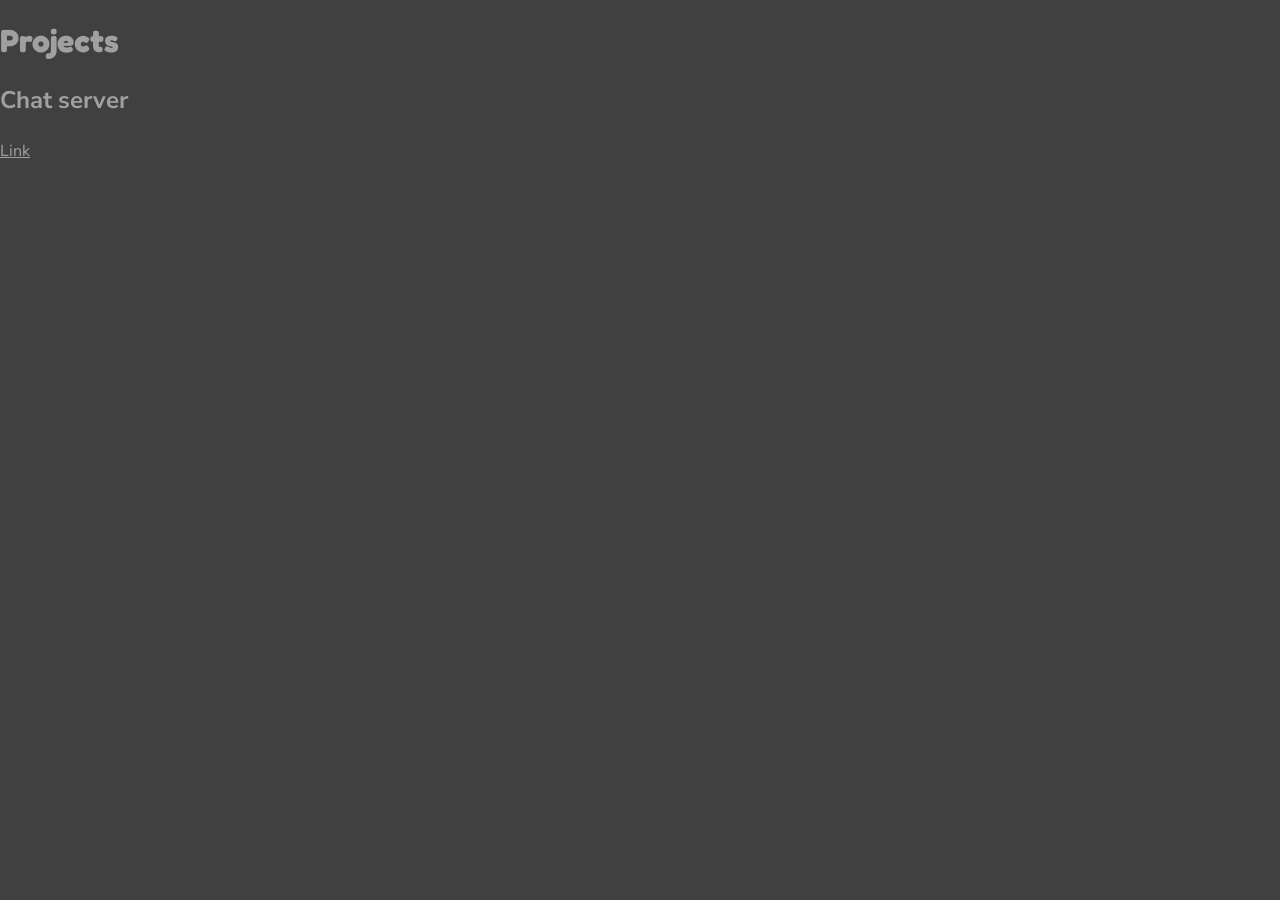
<file: index.html>
<!DOCTYPE html>
<html>
    <head>
        <meta charset="UTF-8">
        <meta name="viewport" content="width=device-width, initial-scale=1.0">
        <link href="/style.css" rel="stylesheet">
        <title>Main Page</title>
    </head>
    <body>
        <h1 id="projects">Projects</h1>
        <h3 id="chatServer" class="subTitles">Chat server</h3>
        <a href="/Chat-server/client/index.html" class="links">Link</a>
    </body>
</html>
</file>
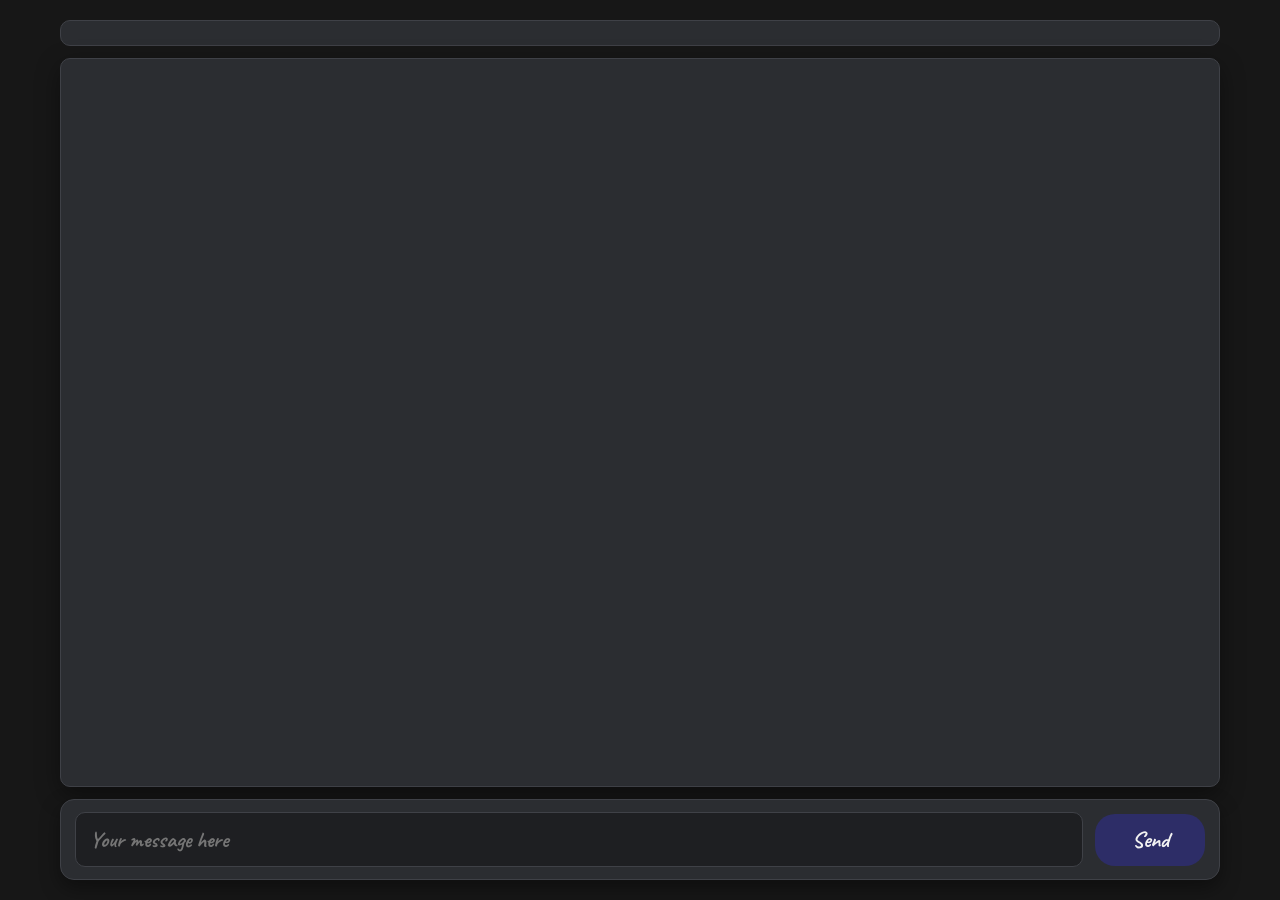
<file: Chat-server/client/index.html>
<!DOCTYPE html>
<html lang="en">
<head>
  <meta charset="UTF-8">
  <meta name="viewport" content="width=device-width, initial-scale=1">
  <title>Chat</title>
  <link rel="preconnect" href="https://fonts.googleapis.com">
  <link rel="preconnect" href="https://fonts.gstatic.com" crossorigin>
  <link href="https://fonts.googleapis.com/css2?family=Caveat:wght@400..700&display=swap" rel="stylesheet">
  <link rel="stylesheet" href="./style.css">
</head>
<body>
    <header id="chats"></header>
    <main id="chatBody"></main>
    <div id="message">
        <input id="messageInput" class="message" type="text" placeholder="Your message here">
        <button id="send" class="message" type="button">Send</button>
    </div>
    <script src="script.js"></script>
</body>
</html>
</file>
<file: style.css>
@import url('https://fonts.googleapis.com/css2?family=Fredoka:wght@400;600&family=Nunito+Sans:wght@400;600&display=swap');
:root{
    width: 100vw;
}
body{
    font-family: 'Nunito Sans', sans-serif;
    margin: 0;
    padding: 0;
    background-color: #404040;
}

#projects{
    font-family: 'Fredoka', sans-serif;
    text-align: left;
    font-size: 32px;
    color: #A0A0A0;
}

.subTitles{
    font-size: 24px;
    color: #A0A0A0;
}

.links{
    font-size: 16px;
    color: #A0A0A0;
}
</file>
<file: Chat-server/client/style.css>
:root {
  --bg: #171717;
  --panel: #2b2d31;
  --panel-alt: #232428;
  --panel-soft: #1e1f22;
  --border: #3f4147;
  --text: #f2f2f2;
  --text-soft: #dbdee1;
  --muted: #b5bac1;
  --accent: #058080;
  --accent-strong: #2d2d67;
  --shadow: #00000064;
  --messageBorderColor: #2b2b3d;
}

* {
  box-sizing: border-box;
}

html, body {
  margin: 0;
  margin-left: 20px;
  margin-right: 20px;
  height: 100%;
  font-family: "Caveat", cursive;
  font-optical-sizing: auto;
  font-weight: 700;
  font-style: normal;
  letter-spacing: 10px;
  background: var(--bg);
  color: var(--text);
}

button,
input {
  font: inherit;
}

body {
  min-height: 100vh;
  padding: 20px;
  display: flex;
  flex-direction: column;
  gap: 12px;

}

#chats {
  flex: 0 0 auto;
  padding: 12px 16px;
  border: 1px solid var(--border);
  border-radius: 10px;
  background: var(--panel);
  color: var(--text);
  font-size: 1.5rem;
  font-weight: 700;
  text-align: center;
  letter-spacing: 0.01em;
}

#chatBody {
  flex: 1;
  min-height: 0;
  overflow-y: auto;
  padding: 18px;
  border: 1px solid var(--border);
  border-radius: 10px;
  background: var(--panel);
  box-shadow: 0 8px 24px var(--shadow);
  scrollbar-color: #4b4d55 transparent;
  scrollbar-width: thin;
}

#message {
  display: flex;
  align-items: center;
  gap: 12px;
  padding: 12px 14px;
  border: 1px solid var(--border);
  border-radius: 14px;
  background: var(--panel);
  box-shadow: 0 8px 20px var(--shadow);
}

#messageInput {
  flex: 1 1 auto;
  min-height: 52px;
  padding: 12px 14px;
  border: 1px solid var(--border);
  border-radius: 10px;
  background: var(--panel-soft);
  color: var(--text);
  font-size: 1.4rem;
  outline: none;
  transition: border-color 0.2s ease, box-shadow 0.2s ease;
}

#messageInput:focus {
  border-color: var(--accent-strong);
  box-shadow: 0 0 0 3px rgba(88, 101, 242, 0.2);
}

#send {
  min-width: 110px;
  height: 52px;
  padding: 10px 16px;
  border: 0;
  border-radius: 20px;
  background: var(--accent-strong);
  color: var(--text);
  font-size: 1.4rem;
  font-weight: 700;
  cursor: pointer;
  transition: transform 0.15s ease, background-color 0.2s ease;
}

#send:hover {
  background: #4752c4;
  transform: translateY(-1px);
}

#send:active {
  transform: translateY(0);
}

.messages {
  color: var(--text-soft);
  border: var(--messageBorderColor);
  border-radius: 20px;
  border-width: 5px;
  border-style: solid;
}

#chatBody > div {
  margin-bottom: 14px;
  padding: 10px 12px;
  border-radius: 12px;
  background: var(--panel-alt);
  border: 1px solid #ffffff0a;/*rgba 255,255,255,0.04*/
}

#chatBody p {
  margin: 0;
}

#chatBody p:first-child {
  font-weight: 700;
  color: var(--text);
  margin-bottom: 6px;
}

#chatBody p:last-child {
  color: var(--text-soft);
  line-height: 1.5;
  word-break: break-word;
}

#backPop {
  position: fixed;
  inset: 0;
  display: flex;
  flex-direction: column;
  align-items: center;
  justify-content: center;
  gap: 8px;
  padding: 20px;
  background: rgba(0, 0, 0, 0.78);
  backdrop-filter: blur(3px);
}

#mainPop {
  margin-bottom: 12px;
  color: var(--text);
  font-weight: 600;
  text-align: center;
}

.pop {
  display: block;
  width: min(320px, 100%);
  margin: 0;
}

#popInput {
  padding: 12px 14px;
  border-radius: 10px;
  border: 1px solid var(--border);
  background: var(--panel-soft);
  color: var(--text);
  font-size: 1.4rem;
}

#popSend {
  padding: 10px 18px;
  border: 0;
  border-radius: 10px;
  background: var(--accent-strong);
  color: var(--text);
  font-weight: 700;
  cursor: pointer;
}

#popSend:hover {
  background: #4752c4;
}

@media (max-width: 480px) {
  body {
    padding: 12px;
  }

  #message {
    gap: 8px;
    padding: 8px;
  }

  #send {
    min-width: 76px;
    padding-inline: 10px;
  }
}
</file>
